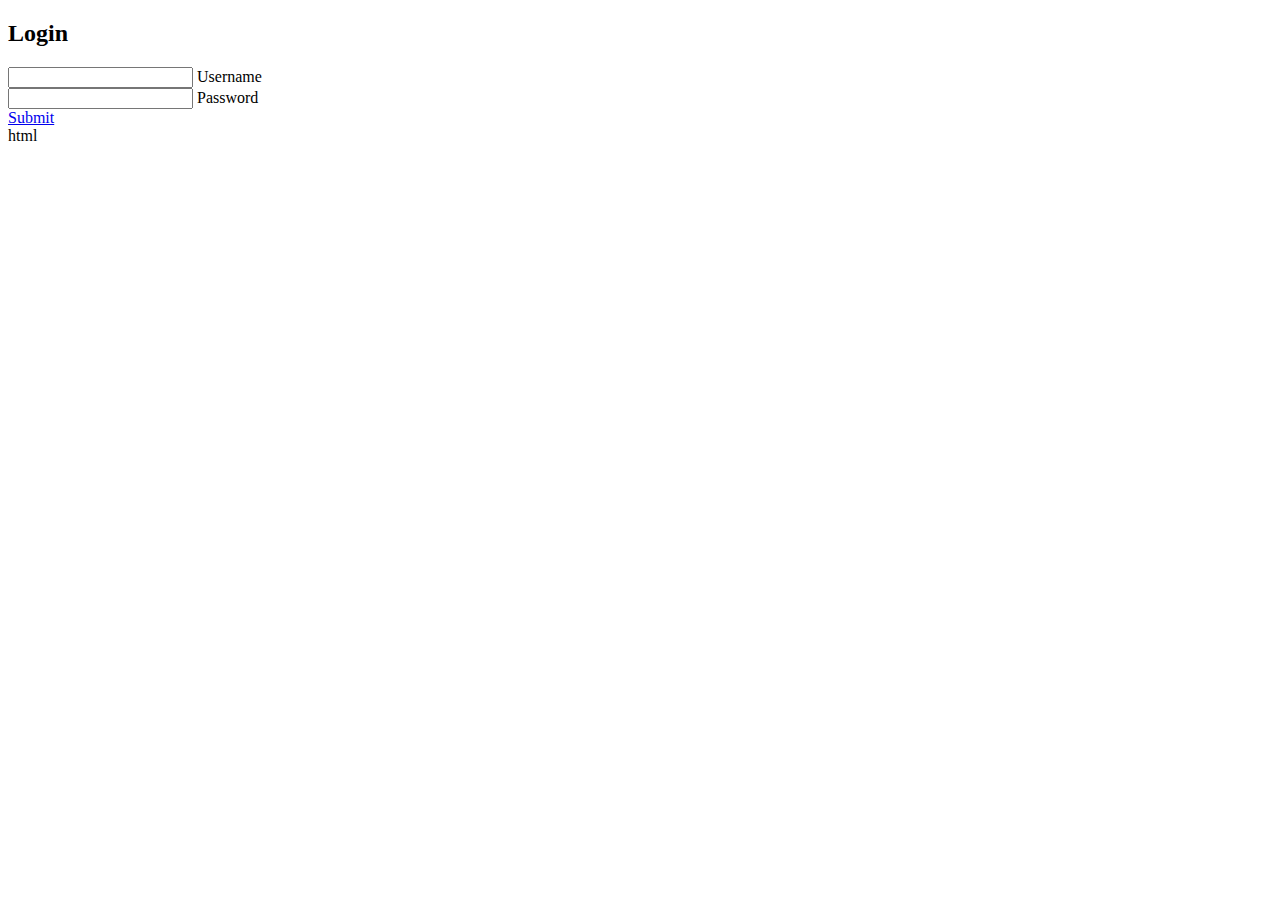
<file: animationproject/login1.html>
<!DOCTYPE html>
<html lang="en">
  <head>
    <meta charset="UTF-8" />
    <meta name="viewport" content="width=device-width, initial-scale=1.0" />
    <meta http-equiv="X-UA-Compatible" content="ie=edge" />
    <title>Document</title>
  </head>
  <body>
    <div class="login-box">
      <h2>Login</h2>
      <form>
        <div class="user-box">
          <input type="text" name="" required="" />
          <label>Username</label>
        </div>
        <div class="user-box">
          <input type="password" name="" required="" />
          <label>Password</label>
        </div>
        <a href="#">
          <span></span>
          <span></span>
          <span></span>
          <span></span>
          Submit
        </a>
      </form>
    </div>
    html
  </body>
</html>
</file>
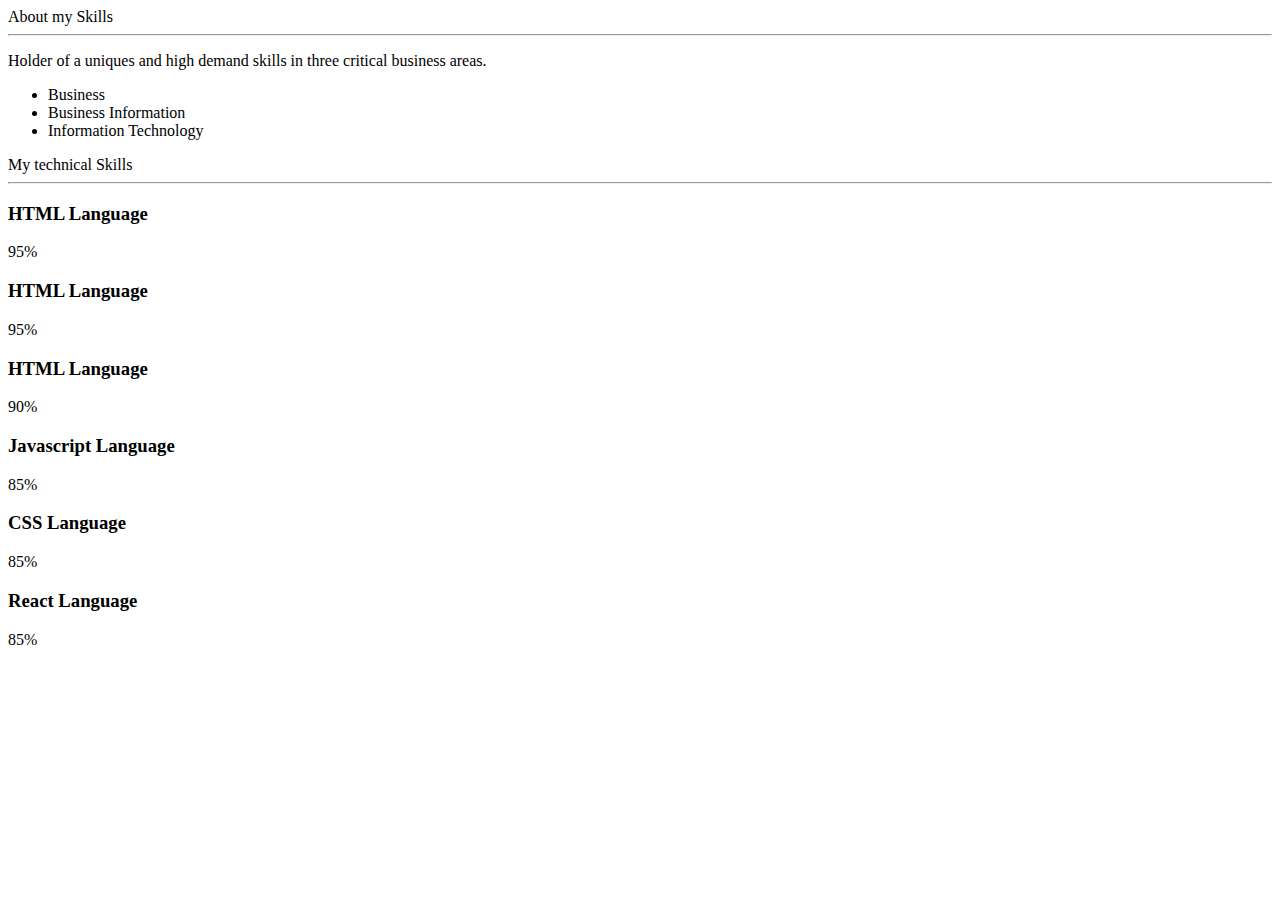
<file: animationproject/skills.html>
<html>
  <head>


    <title>   </title>


  </head>

  <body>
<div class="container mt-5">
  <div class="row">
    <div class="col">
      <span class="bg-danger text-white">About my Skills</span><hr class="bg-danger">
      <p class="lead text-jsutify"> Holder of  a uniques and high demand skills in three critical business areas.
        <ul>
          <li> Business</li>
          <li> Business Information</li>
          <li>Information Technology</li>
        </ul>
      </div>
      <div class="container">
<span class="bg-primary text-white"> My technical Skills</span> <hr class="bg-primary">
<div class="row">
  <div class="col">
    <div class="card bg-white">
      <h3>HTML Language</h3>
      <div class="progress mx-3">
        <div class=" progress-bar-" style="width:95%"> 95%</div>
    </div>

    <h3>HTML Language</h3>
    <div class="progress mx-3">
      <div class=" progress-bar-" style="width:95%"> 95%</div>
  </div>
  <h3>HTML Language</h3>
  <div class="progress mx-3">
    <div class=" progress-bar-" style="width:95%"> 90%</div>
</div>
<h3>Javascript Language</h3>
<div class="progress mx-3">
  <div class=" progress-bar-" style="width:95%">85%</div>
</div>
<h3>CSS Language</h3>
<div class="progress mx-3">
  <div class=" progress-bar-" style="width:95%"> 85%</div>
</div>
<h3>React Language</h3>
<div class="progress mx-3">
  <div class=" progress-bar-" style="width:95%"> 85%</div>
</div>



  </body>
</file>
